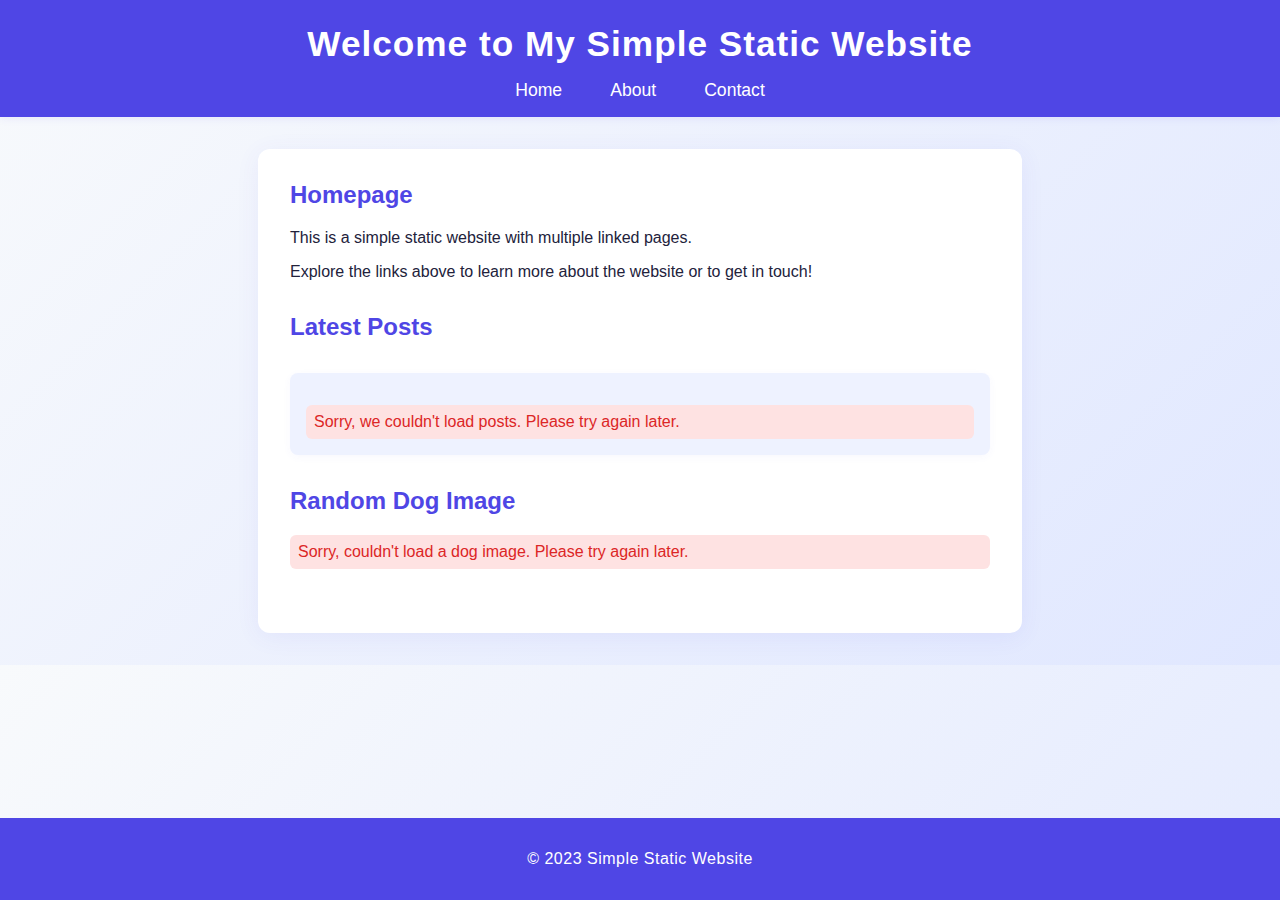
<file: first assignment/simple-static-website/src/index.html>
<!DOCTYPE html>
<html lang="en">
<head>
    <meta charset="UTF-8">
    <meta name="viewport" content="width=device-width, initial-scale=1.0">
    <title>Simple Static Website</title>
    <link rel="stylesheet" href="css/styles.css">
</head>
<body>
    <header>
        <h1>Welcome to My Simple Static Website</h1>
        <nav>
            <ul>
                <li><a href="index.html">Home</a></li>
                <li><a href="about.html">About</a></li>
                <li><a href="contact.html">Contact</a></li>
            </ul>
        </nav>
    </header>
    <main>
        <section>
            <h2>Homepage</h2>
            <p>This is a simple static website with multiple linked pages.</p>
            <p>Explore the links above to learn more about the website or to get in touch!</p>
        </section>
        <section>
            <h2>Latest Posts</h2>
            <div id="api-data">
                <p>Loading posts...</p>
            </div>
        </section>
        <section>
            <h2>Random Dog Image</h2>
            <div id="dog-image-container">
                <p>Loading dog image...</p>
            </div>
        </section>
    </main>
    <footer>
        <p>&copy; 2023 Simple Static Website</p>
    </footer>
    <script src="js/main.js"></script>
</body>
</html>
</file>
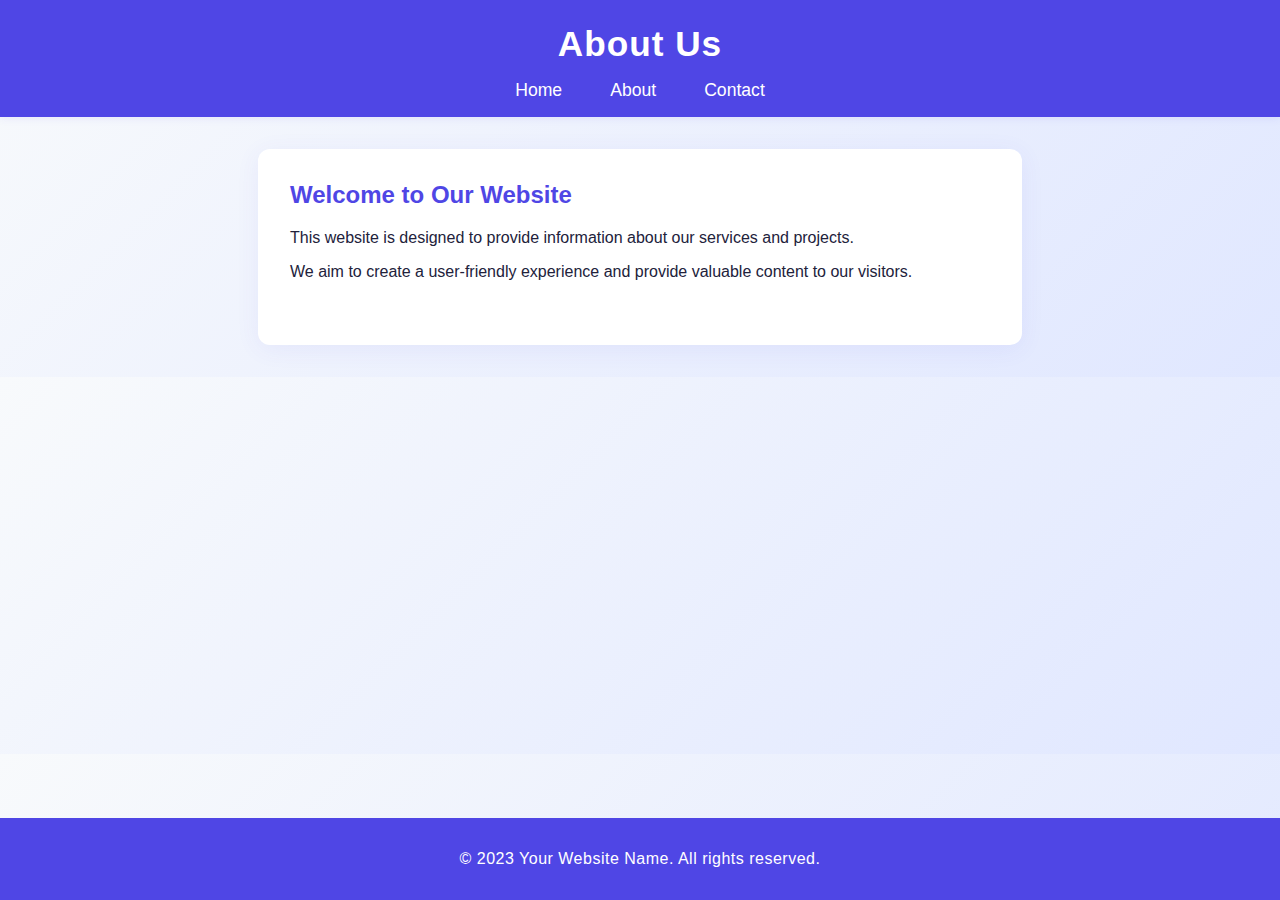
<file: first assignment/simple-static-website/src/about.html>
<!DOCTYPE html>
<html lang="en">
<head>
    <meta charset="UTF-8">
    <meta name="viewport" content="width=device-width, initial-scale=1.0">
    <title>About Us</title>
    <link rel="stylesheet" href="css/styles.css">
</head>
<body>
    <header>
        <h1>About Us</h1>
        <nav>
            <ul>
                <li><a href="index.html">Home</a></li>
                <li><a href="about.html">About</a></li>
                <li><a href="contact.html">Contact</a></li>
            </ul>
        </nav>
    </header>
    <main>
        <section>
            <h2>Welcome to Our Website</h2>
            <p>This website is designed to provide information about our services and projects.</p>
            <p>We aim to create a user-friendly experience and provide valuable content to our visitors.</p>
        </section>
    </main>
    <footer>
        <p>&copy; 2023 Your Website Name. All rights reserved.</p>
    </footer>
    <script src="js/main.js"></script>
</body>
</html>
</file>
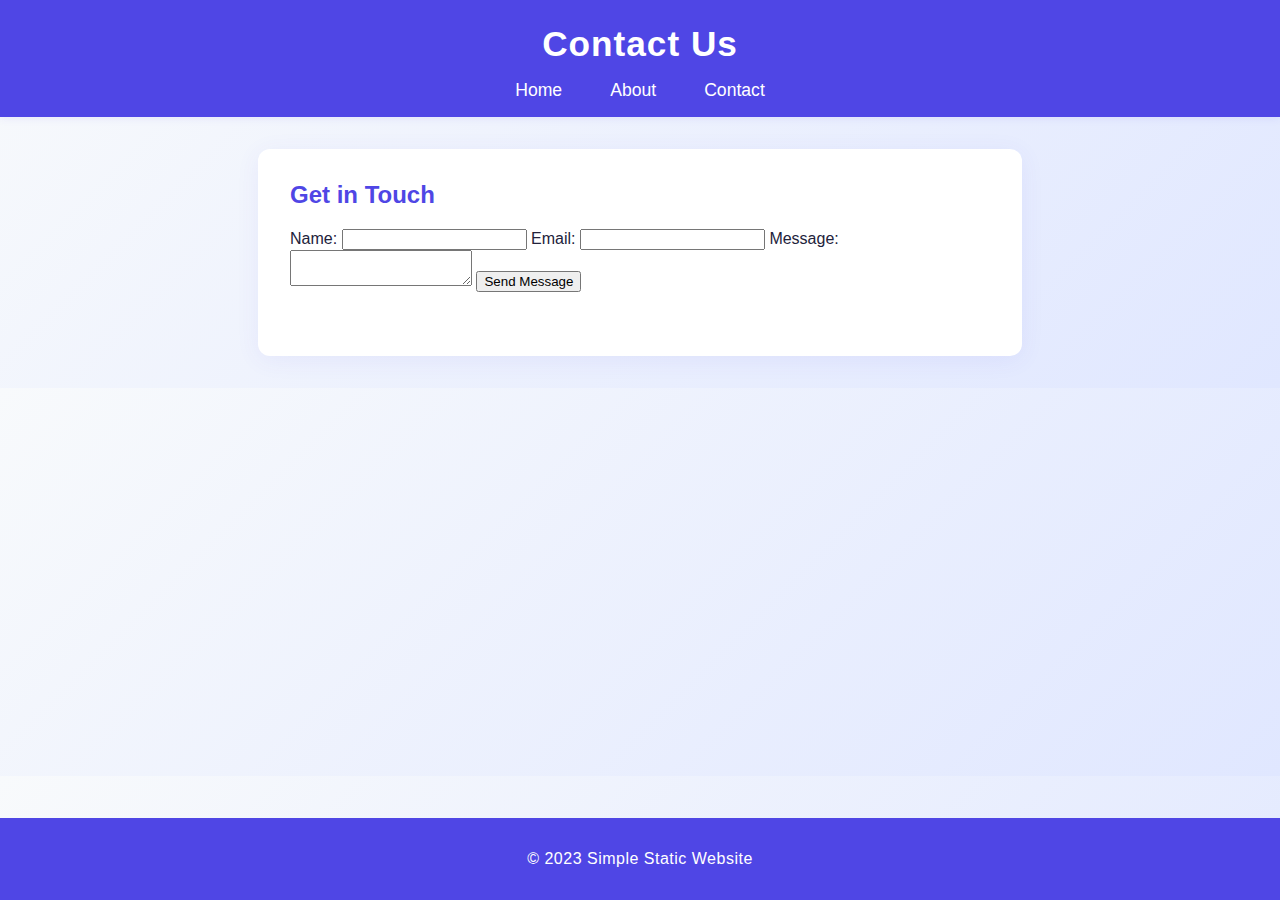
<file: first assignment/simple-static-website/src/contact.html>
<!DOCTYPE html>
<html lang="en">
<head>
    <meta charset="UTF-8">
    <meta name="viewport" content="width=device-width, initial-scale=1.0">
    <title>Contact Us</title>
    <link rel="stylesheet" href="css/styles.css">
</head>
<body>
    <header>
        <h1>Contact Us</h1>
        <nav>
            <ul>
                <li><a href="index.html">Home</a></li>
                <li><a href="about.html">About</a></li>
                <li><a href="contact.html">Contact</a></li>
            </ul>
        </nav>
    </header>
    <main>
        <section>
            <h2>Get in Touch</h2>
            <form id="contact-form">
                <label for="name">Name:</label>
                <input type="text" id="name" name="name" required>
                
                <label for="email">Email:</label>
                <input type="email" id="email" name="email" required>
                
                <label for="message">Message:</label>
                <textarea id="message" name="message" required></textarea>
                
                <button type="submit">Send Message</button>
            </form>
            <div id="response-message"></div>
        </section>
    </main>
    <footer>
        <p>&copy; 2023 Simple Static Website</p>
    </footer>
    <script src="js/main.js"></script>
</body>
</html>
</file>
<file: first assignment/simple-static-website/src/css/styles.css>
body {
    font-family: 'Segoe UI', Arial, sans-serif;
    background: linear-gradient(135deg, #f8fafc 0%, #e0e7ff 100%);
    margin: 0;
    padding: 0;
    color: #22223b;
}

header {
    background: #4f46e5;
    color: #fff;
    padding: 1.5rem 0 1rem 0;
    box-shadow: 0 2px 8px rgba(79,70,229,0.08);
}

header h1 {
    margin: 0;
    font-size: 2.2rem;
    text-align: center;
    letter-spacing: 1px;
}

nav ul {
    display: flex;
    justify-content: center;
    list-style: none;
    padding: 0;
    margin: 1rem 0 0 0;
}

nav ul li {
    margin: 0 1.5rem;
}

nav ul li a {
    color: #fff;
    text-decoration: none;
    font-weight: 500;
    font-size: 1.1rem;
    transition: color 0.2s;
}

nav ul li a:hover {
    color: #a5b4fc;
    text-decoration: underline;
}

main {
    max-width: 700px;
    margin: 2rem auto;
    background: #fff;
    border-radius: 12px;
    box-shadow: 0 4px 24px rgba(79,70,229,0.07);
    padding: 2rem;
}

section {
    margin-bottom: 2rem;
}

h2 {
    color: #4f46e5;
    margin-top: 0;
}

#api-data {
    margin-top: 2rem;
    padding: 1rem;
    background: #eef2ff;
    border-radius: 8px;
    box-shadow: 0 2px 8px rgba(79,70,229,0.04);
}

.api-item {
    border-bottom: 1px solid #d1d5db;
    padding: 0.5rem 0;
}

.api-item:last-child {
    border-bottom: none;
}

.error {
    color: #dc2626;
    background: #fee2e2;
    padding: 0.5rem;
    border-radius: 6px;
    margin-top: 1rem;
}

footer {
    text-align: center;
    padding: 1rem 0;
    background: #4f46e5;
    color: #fff;
    position: fixed;
    width: 100%;
    bottom: 0;
    left: 0;
    font-size: 1rem;
    letter-spacing: 0.5px;
}
</file>
